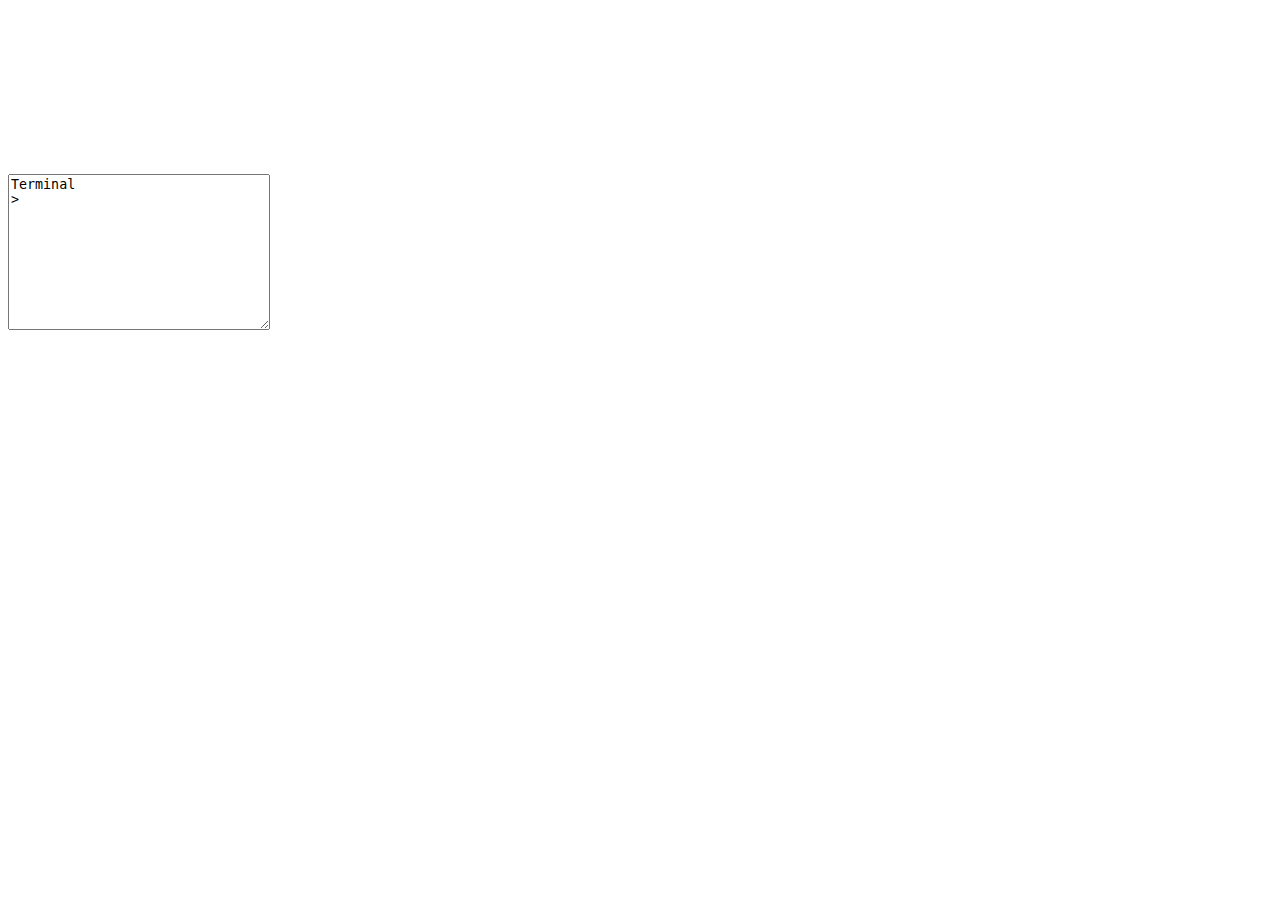
<file: src/main/resources/templates/index.html>
<!DOCTYPE html>
<html lang="en" xmlns:th="http://www.thymeleaf.org">
<meta name="viewport" content="width = device-width, initial-scale = 1">
<head th:replace="~{fragments/header :: header}">
</head>
<link rel="stylesheet" th:href="@{/css/style.css}">
<title>cactuscript</title>

<body>
    <h2 th:text="${message}"></h2>
    <div class="container" id="canvas-terminal-container">
        <canvas id="cactus-canvas"></canvas>

        <div class="container" id="terminal-container">
            <label for="terminal"></label>
            <textarea name="terminal" id="terminal" cols="30" rows="10">Terminal&#13;> </textarea>
        </div>
    </div>
</body>

<div th:replace="~{fragments/footer :: footer}"></div>
<script th:src="@{js/index.js}"></script>
</html>
</file>
